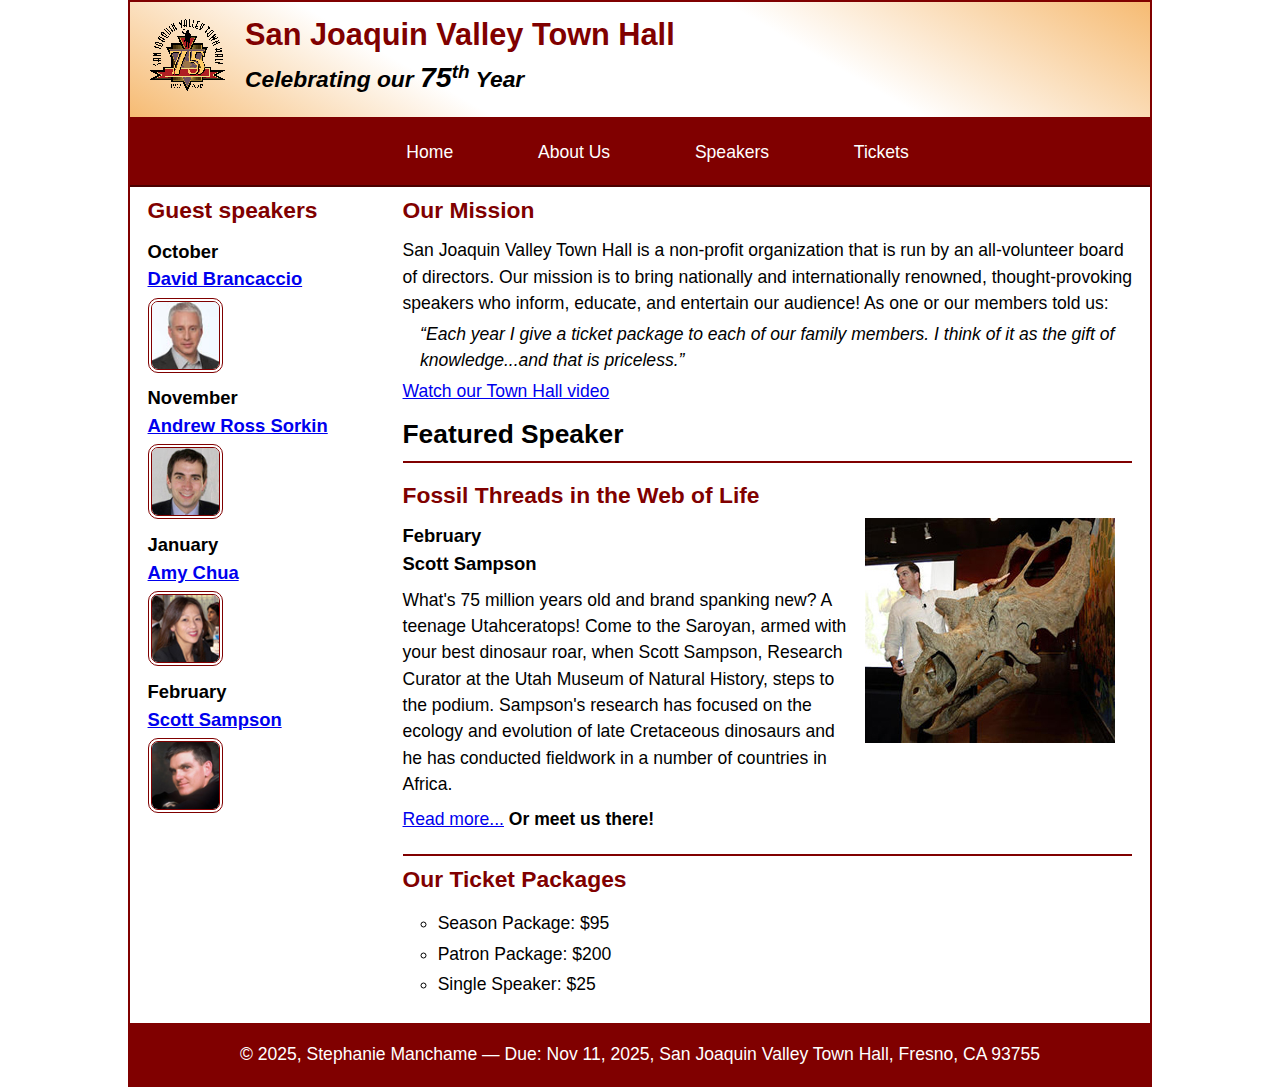
<file: index.html>
<!DOCTYPE html>
<html lang="en">

<head>
	<meta charset="utf-8">
	<title>San Joaquin Valley Town Hall</title>
	<meta name="viewport" content="width=device-width, initial-scale=1">
	<link rel="icon" href="images/favicon.ico">
	<link rel="stylesheet" href="styles/main.css">
</head>

<body>
	<header>
		<img src="images/town_hall_logo.gif" alt="Town Hall logo">
		<h2>San Joaquin Valley Town Hall</h2>
		<h3>Celebrating our <em class="large">75</em><sup>th</sup> Year</h3>
	</header>

    <!-- Vertical hover submenu under "About Us" -->
    <nav class="site-nav">
        <ul class="menu">
            <li><a href="index.html">Home</a></li>
            <li class="has-submenu">
                <a href="#">About Us</a>
                <ul class="submenu">
                    <li><a href="#">Our History</a></li>
                    <li><a href="#">Board & Staff</a></li>
                    <li><a href="#">Contact</a></li>
                </ul>
            </li>
            <!-- Speakers is a top-level link  -->
            <li><a href="#">Speakers</a></li>
            <li><a href="#">Tickets</a></li>
        </ul>
    </nav>
	<main>
		<aside>
			<h2>Guest speakers</h2>
			<h3>October<br><a href="speakers/brancaccio.html">David Brancaccio</a></h3>
			<img src="images/brancaccio75.jpg" alt="David Brancaccio photo">
			<h3>November<br><a href="speakers/sorkin.html">Andrew Ross Sorkin</a></h3>
			<img src="images/sorkin75.jpg" alt="Andrew Ross Sorkin photo">
			<h3>January<br><a href="speakers/chua.html">Amy Chua</a></h3>
			<img src="images/chua75.jpg" alt="Amy Chua photo">
			<h3>February<br><a href="speakers/sampson.html">Scott Sampson</a></h3>
			<img src="images/sampson75.jpg" alt="Scott Sampson photo">
		</aside>

		<section>
			<h2>Our Mission</h2>
			<p>San Joaquin Valley Town Hall is a non-profit organization that is run by an 
				all-volunteer board of directors. Our mission is to bring nationally and 
				internationally renowned, thought-provoking speakers who inform, educate, 
				and entertain our audience! As one or our members told us:</p>
			<blockquote>&ldquo;Each year I give a ticket package to each of our family members. 
				I think of it as the gift of knowledge...and that is priceless.&rdquo;</blockquote>

            <p><a class="video-link" href="https://www.youtube.com" target="_blank" rel="noopener">Watch our Town Hall video</a></p>

			<h1>Featured Speaker</h1>
			<article class="featured">
				<h2>Fossil Threads in the Web of Life</h2>
				<img src="images/sampson_dinosaur.jpg" alt="Scott Sampson with dinosaur">
				<h3>February<br>
				Scott Sampson</h3>
				<p>What's 75 million years old and brand spanking new? A teenage Utahceratops! 
				Come to the Saroyan, armed with your best dinosaur roar, when Scott Sampson, Research 
				Curator at the Utah Museum of Natural History, steps to the podium. Sampson's research 
				has focused on the ecology and evolution of late Cretaceous dinosaurs and he has conducted 
				fieldwork in a number of countries in Africa.</p>
				<p><a href="speakers/sampson.html">Read more...</a>&nbsp;<b>Or meet us there!</b></p>
			</article>

            <h2>Our Ticket Packages</h2>
            <!-- open-circle bullets on home page -->
            <ul class="circle-list">
                <li>Season Package: $95</li>
                <li>Patron Package: $200</li>
                <li>Single Speaker: $25</li>
            </ul>
		</section>	
	</main>
	<footer>
        <p>&copy; 2025, Stephanie Manchame — Due: Nov 11, 2025, San Joaquin Valley Town Hall, Fresno, CA 93755</p>
	</footer>
</body>
</html>
</file>
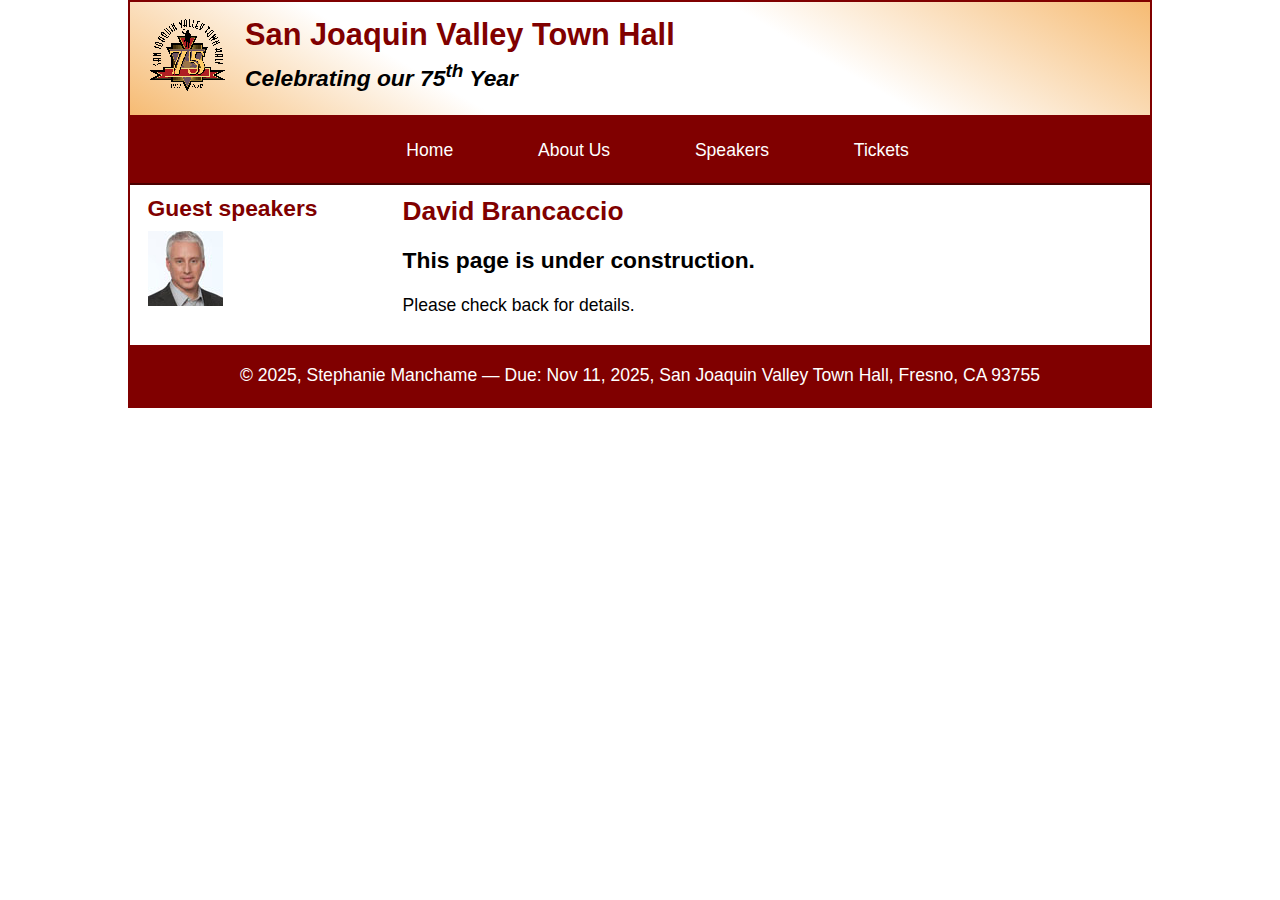
<file: speakers/brancaccio.html>
<!DOCTYPE html>
<html lang="en">

<head>
	<meta charset="utf-8">
	<title>San Joaquin Valley Town Hall</title>
    <meta name="viewport" content="width=device-width, initial-scale=1">
	<link rel="icon" href="../images/favicon.ico">
	<link rel="stylesheet" href="../styles/main.css">
</head>

<body>
<header>
    <img src="../images/town_hall_logo.gif" alt="Town Hall logo">
    <h2>San Joaquin Valley Town Hall</h2>
    <h3>Celebrating our 75<sup>th</sup> Year</h3>
</header>

<!-- “About Us” has vertical hover submenu -->
<nav class="site-nav">
    <ul class="menu">
        <li><a href="../index.html">Home</a></li>
        <li class="has-submenu">
            <a href="#">About Us</a>
            <ul class="submenu">
                <li><a href="#">Our History</a></li>
                <li><a href="#">Board & Staff</a></li>
                <li><a href="#">Contact</a></li>
            </ul>
        </li>
        <li><a href="#">Speakers</a></li>
        <li><a href="#">Tickets</a></li>
    </ul>
</nav>

<main>
    <aside>
        <h2>Guest speakers</h2>
        <img src="../images/brancaccio75.jpg" alt="David Brancaccio photo">
    </aside>

    <section class="speaker">
        <h1>David Brancaccio</h1>
        <h2>This page is under construction.</h2>
        <p>Please check back for details.</p>
    </section>
</main>

<footer>
    <p>&copy; 2025, Stephanie Manchame — Due: Nov 11, 2025, San Joaquin Valley Town Hall, Fresno, CA 93755</p>
</footer>
</body>


</html>
</file>
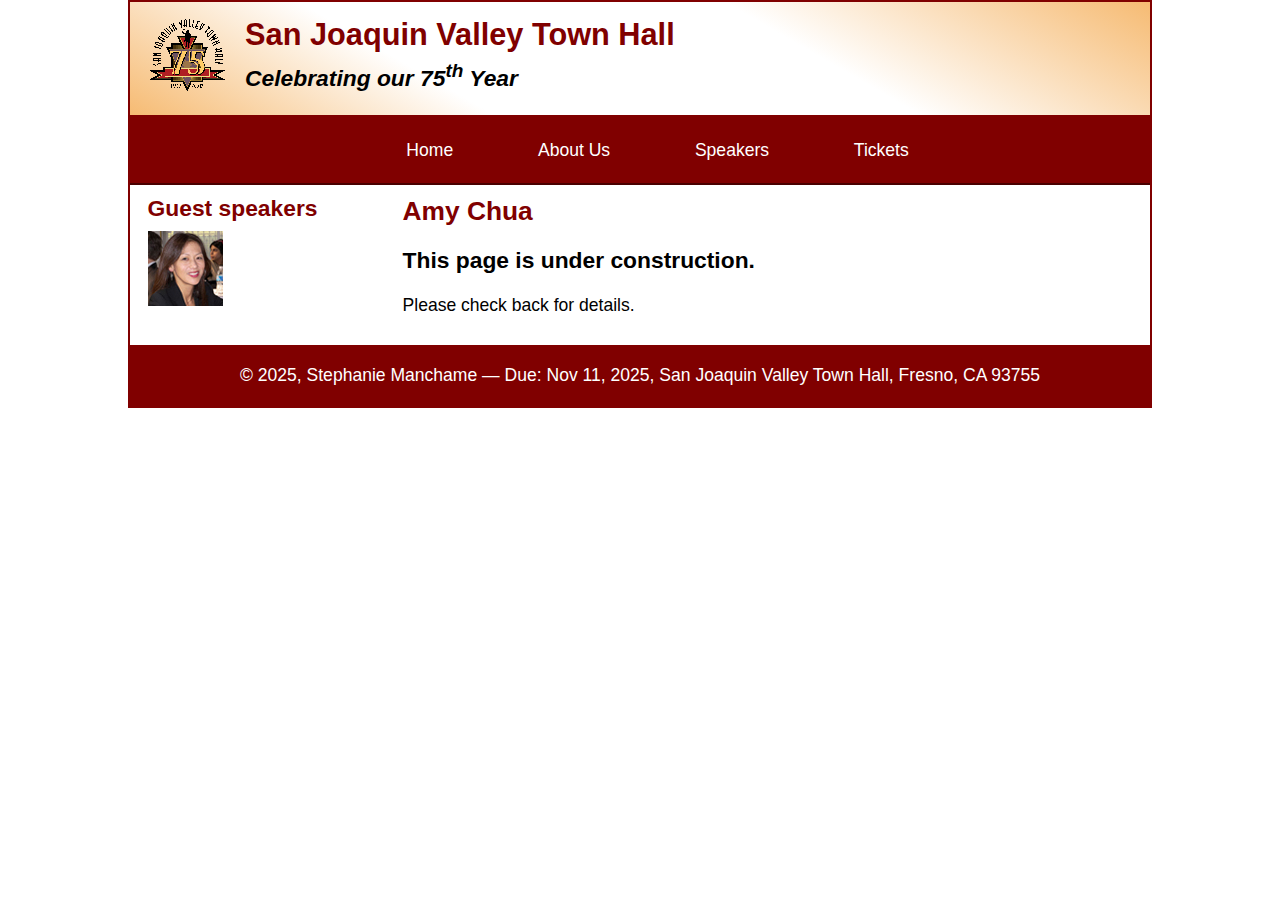
<file: speakers/chua.html>
<!DOCTYPE html>
<html lang="en">

<head>
	<meta charset="utf-8">
	<title>San Joaquin Valley Town Hall</title>
    <meta name="viewport" content="width=device-width, initial-scale=1">
	<link rel="icon" href="../images/favicon.ico">
	<link rel="stylesheet" href="../styles/main.css">
</head>

<body>
<header>
    <img src="../images/town_hall_logo.gif" alt="Town Hall logo">
    <h2>San Joaquin Valley Town Hall</h2>
    <h3>Celebrating our 75<sup>th</sup> Year</h3>
</header>

<nav class="site-nav">
    <ul class="menu">
        <li><a href="../index.html">Home</a></li>
        <li class="has-submenu">
            <a href="#">About Us</a>
            <ul class="submenu">
                <li><a href="#">Our History</a></li>
                <li><a href="#">Board & Staff</a></li>
                <li><a href="#">Contact</a></li>
            </ul>
        </li>
        <li><a href="#">Speakers</a></li>
        <li><a href="#">Tickets</a></li>
    </ul>
</nav>

<main>
    <aside>
        <h2>Guest speakers</h2>
        <img src="../images/chua75.jpg" alt="Amy Chua photo">
    </aside>

    <section class="speaker">
        <h1>Amy Chua</h1>
        <h2>This page is under construction.</h2>
        <p>Please check back for details.</p>
    </section>
</main>

<footer>
    <p>&copy; 2025, Stephanie Manchame — Due: Nov 11, 2025, San Joaquin Valley Town Hall, Fresno, CA 93755</p>
</footer>
</body>

</html>
</file>
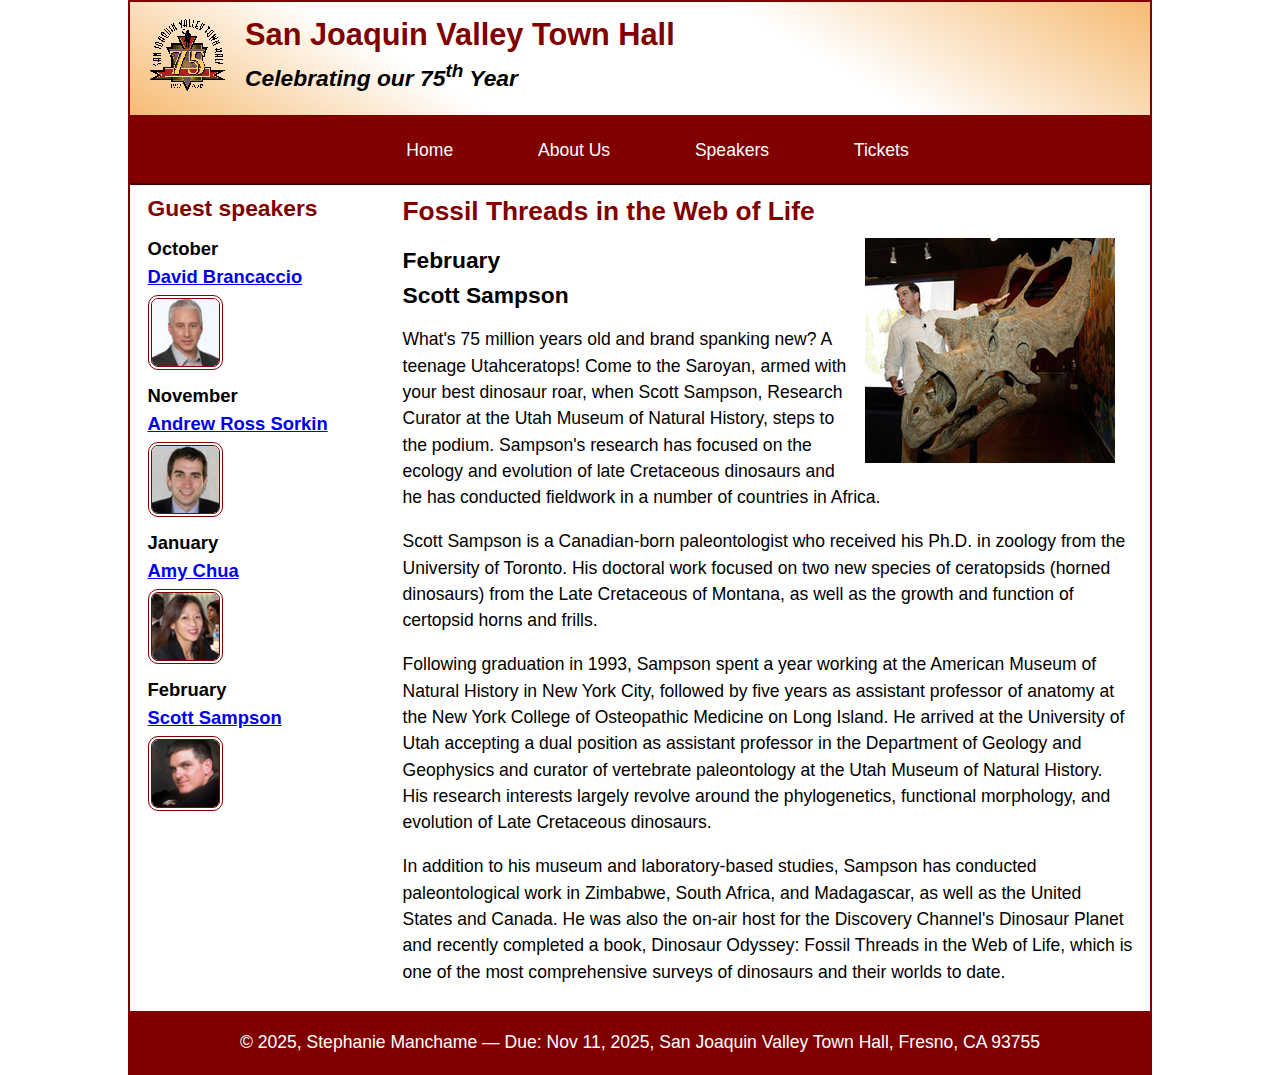
<file: speakers/sampson.html>
<!DOCTYPE html>
<html lang="en">

<head>
	<meta charset="utf-8">
	<title>San Joaquin Valley Town Hall</title>
	<meta name="viewport" content="width=device-width, initial-scale=1">
	<link rel="icon" href="../images/favicon.ico">
	<link rel="stylesheet" href="../styles/main.css">
</head>

<body>
	<header>
		<img src="../images/town_hall_logo.gif" alt="Town Hall logo">
		<h2>San Joaquin Valley Town Hall</h2>
		<h3>Celebrating our <span class="shadow">75<sup>th</sup></span> Year</h3>
	</header>

    <nav class="site-nav">
        <ul class="menu">
            <li><a href="../index.html">Home</a></li>
            <li class="has-submenu">
                <a href="#">About Us</a>
                <ul class="submenu">
                    <li><a href="#">Our History</a></li>
                    <li><a href="#">Board & Staff</a></li>
                    <li><a href="#">Contact</a></li>
                </ul>
            </li>
            <li><a href="#">Speakers</a></li>
            <li><a href="#">Tickets</a></li>
        </ul>
    </nav>

	<main>
		<aside>
			<h2>Guest speakers</h2>
			<h3>October<br><a href="../speakers/brancaccio.html">David Brancaccio</a></h3>
			<img src="../images/brancaccio75.jpg" alt="David Brancaccio photo">
			<h3>November<br><a href="../speakers/sorkin.html">Andrew Ross Sorkin</a></h3>
			<img src="../images/sorkin75.jpg" alt="Andrew Ross Sorkin photo">
			<h3>January<br><a href="../speakers/chua.html">Amy Chua</a></h3>
			<img src="../images/chua75.jpg" alt="Amy Chua photo">
			<h3>February<br><a href="../speakers/sampson.html">Scott Sampson</a></h3>
			<img src="../images/sampson75.jpg" alt="Scott Sampson photo">
		</aside>
		<section class="speaker">
			<h1>Fossil Threads in the Web of Life</h1>
			<article>
				<img src="../images/sampson_dinosaur.jpg" alt="Scott Sampson with dinosaur">
				<h2>February<br>Scott Sampson</h2>
				<p>What's 75 million years old and brand spanking new? A teenage Utahceratops! Come to the 
				   Saroyan, armed with your best dinosaur roar, when Scott Sampson, Research Curator at the 
				   Utah Museum of Natural History, steps to the podium. Sampson's research has focused on the 
				   ecology and evolution of late Cretaceous dinosaurs and he has conducted fieldwork in a number 
				   of countries in Africa.</p>
				<p>Scott Sampson is a Canadian-born paleontologist who received his Ph.D. in zoology from the 
				   University of Toronto. His doctoral work focused on two new species of ceratopsids (horned 
				   dinosaurs) from the Late Cretaceous of Montana, as well as the growth and function of certopsid 
				   horns and frills.</p>
				<p>Following graduation in 1993, Sampson spent a year working at the American Museum of Natural 
				   History in New York City, followed by five years as assistant professor of anatomy at the New 
				   York College of Osteopathic Medicine on Long Island. He arrived at the University of Utah 
				   accepting a dual position as assistant professor in the Department of Geology and Geophysics 
				   and curator of vertebrate paleontology at the Utah Museum of Natural History. His research 
				   interests largely revolve around the phylogenetics, functional morphology, and evolution of 
				   Late Cretaceous dinosaurs.</p>
				<p>In addition to his museum and laboratory-based studies, Sampson has conducted paleontological 
				   work in Zimbabwe, South Africa, and Madagascar, as well as the United States and Canada. He was 
				   also the on-air host for the Discovery Channel's Dinosaur Planet and recently completed a book, 
				   Dinosaur Odyssey: Fossil Threads in the Web of Life, which is one of the most 
				   comprehensive surveys of dinosaurs and their worlds to date.</p>
			</article>
		</section>
	</main>
	<footer>
        <p>&copy; 2025, Stephanie Manchame — Due: Nov 11, 2025, San Joaquin Valley Town Hall, Fresno, CA 93755</p>
	</footer>
</body>
</html>
</file>
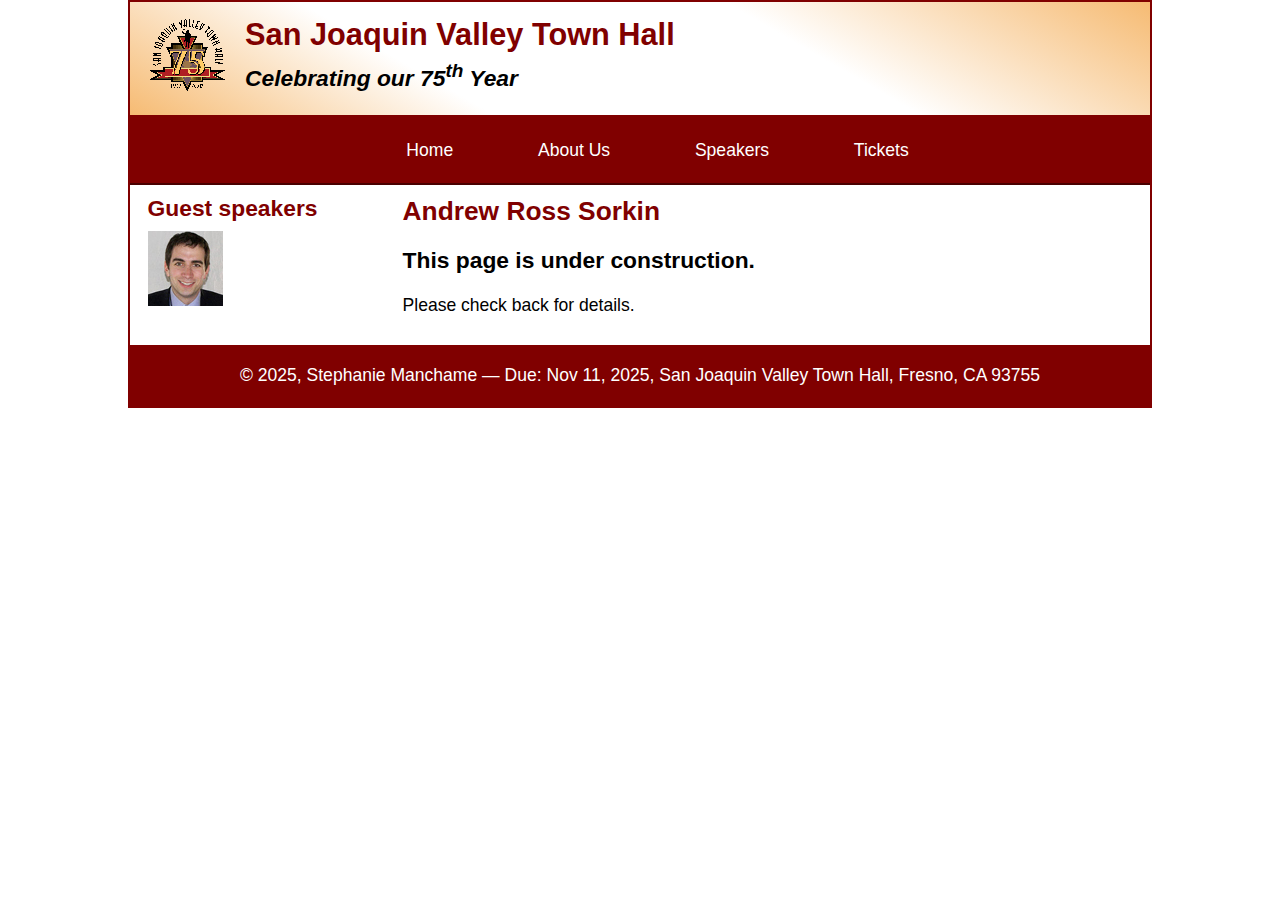
<file: speakers/sorkin.html>
<!DOCTYPE html>
<html lang="en">

<head>
	<meta charset="utf-8">
	<title>San Joaquin Valley Town Hall</title>
    <meta name="viewport" content="width=device-width, initial-scale=1">
	<link rel="icon" href="../images/favicon.ico">
	<link rel="stylesheet" href="../styles/main.css">
</head>

<body>
<header>
    <img src="../images/town_hall_logo.gif" alt="Town Hall logo">
    <h2>San Joaquin Valley Town Hall</h2>
    <h3>Celebrating our 75<sup>th</sup> Year</h3>
</header>

<nav class="site-nav">
    <ul class="menu">
        <li><a href="../index.html">Home</a></li>
        <li class="has-submenu">
            <a href="#">About Us</a>
            <ul class="submenu">
                <li><a href="#">Our History</a></li>
                <li><a href="#">Board & Staff</a></li>
                <li><a href="#">Contact</a></li>
            </ul>
        </li>
        <li><a href="#">Speakers</a></li>
        <li><a href="#">Tickets</a></li>
    </ul>
</nav>

<main>
    <aside>
        <h2>Guest speakers</h2>
        <img src="../images/sorkin75.jpg" alt="Andrew Ross Sorkin photo">
    </aside>

    <section class="speaker">
        <h1>Andrew Ross Sorkin</h1>
        <h2>This page is under construction.</h2>
        <p>Please check back for details.</p>
    </section>
</main>

<footer>
    <p>&copy; 2025, Stephanie Manchame — Due: Nov 11, 2025, San Joaquin Valley Town Hall, Fresno, CA 93755</p>
</footer>
</body>

</html>
</file>
<file: styles/main.css>
/* custom property */
:root {
    --accent-color: #800000;  /* could also be coded #800 */
    --gradient-color: #f6bb73;
}

/* reset */
* {
    margin: 0;
    padding: 0;
    box-sizing: border-box;
}

/* default styles */
body {
    font-family: Arial, Helvetica, sans-serif;
    font-size: calc(15px + .2vw);
    width: min(80%, 1024px);
    line-height: 1.5;
    margin: auto;
    border: 2px solid var(--accent-color);
}
h1, h2, h3, p, ul {
    padding: .25em 0;
}
a:hover, a:focus{
    font-style: italic;
    color: var(--accent-color);
}
h1 {
    font-size: 150%;
}
h2 {
    font-size: 130%;
    color: var(--accent-color);
}
h3 {
    font-size: 105%;
}
ul {
    margin-left: 2em;
}

/* the styles for the header */
header {
    line-height: 1.2;
    border-bottom: 2px solid var(--accent-color);
    background-image: linear-gradient(
            30deg, var(--gradient-color) 0%, white 30%, white 65%, var(--gradient-color) 100%);
    & h2 {
        font-size: 175%;
        padding: .5em 0 0 0;
    }
    & h3 {
        font-size: 130%;
        font-style: italic;
        padding-bottom: 1em;
    }
    & img {
        width: clamp(40px, 15%, 80px);
        float: left;
        margin: .75em 1em;
    }
}

/* ===== NAV BAR ===== */
.site-nav{
    background: var(--accent-color);          /* solid red bar */
    border-top: none;
    border-bottom: 2px solid #4a0000;         /* subtle edge line */
}

.menu{
    list-style: none;
    display: flex;
    justify-content: center;                  /* center the row */
    gap: 3.5rem;                              /* wide, even spacing */
    padding: .75rem 1rem;                     /* taller bar like sample */
    position: relative;
}

.menu > li > a{
    color: #fff;                              /* white links */
    text-decoration: none;
    padding: .5rem .9rem;                     /* tab padding */
    border-radius: 3px 3px 0 0;               /* tab shape */
    display: inline-block;
}

/* White "active" tab */
.menu > li > a.current{
    background: #fff;
    color: var(--accent-color);
}

/* Hover/focus: darker red, keep white text */
.menu > li > a:hover,
.menu > li > a:focus{
    background: #9b1b1b;
    color: #fff;
}

/* ===== Dropdown (About Us) stays vertical ===== */
.has-submenu{ position: relative; }

.submenu{
    list-style: none;
    position: absolute;
    top: 100%;
    left: 0;
    min-width: 220px;
    background: #fff;
    border: 1px solid #ccc;
    display: none;
    flex-direction: column;      /* vertical */
    z-index: 10;
}

.submenu li a{
    display: block;
    padding: .55rem .9rem;
    color: #222;                              /* black text inside dropdown */
    text-decoration: none;
}

.submenu li a:hover,
.submenu li a:focus{
    background: #f5f5f5;
}

.has-submenu:hover > .submenu,
.has-submenu:focus-within > .submenu{
    display: flex;
}

/* the styles for the main content */
main {
    display: flex;
    clear: left;
    padding: 0 1em 1em;
    & blockquote {
        font-style: italic;
        padding-left: 1em;
    }
    & h3 + img {
        width: clamp(40px, 50%, 75px);
        border: 4px double var(--accent-color);
        border-radius: 10px;
    }
}

/* the styles for the section */
section {
    flex-basis: 75%;
    padding-left: .5em;
    & img {
        width: clamp(100px, 50%, 250px);
        float: right;
        margin: 0 1em .25em;
    }
}

/* the styles for the aside */
aside {
    flex-basis: 25%;
    padding-right: .5em;
}

/* the styles for the footer */
footer {
    background-color: var(--accent-color);
    & p {
        text-align: center;
        color: white;
        padding: 1em 0;
    }
}

/* CSS class */
.featured {
    border-top: 2px solid var(--accent-color);
    border-bottom: 2px solid var(--accent-color);
    padding: .5em 0 1em;
}
.speaker {
    & h1 {
        color: var(--accent-color);
    }
    & h2 {
        color: black;
    }
    & p {
        padding: .5em 0;
    }
}
.large {
    font-size: 125%;
}

/* circle bullets  */
.circle-list {
    list-style-type: circle;
    margin-left: 2em;
}
.circle-list li { margin: .25rem 0; }
</file>
